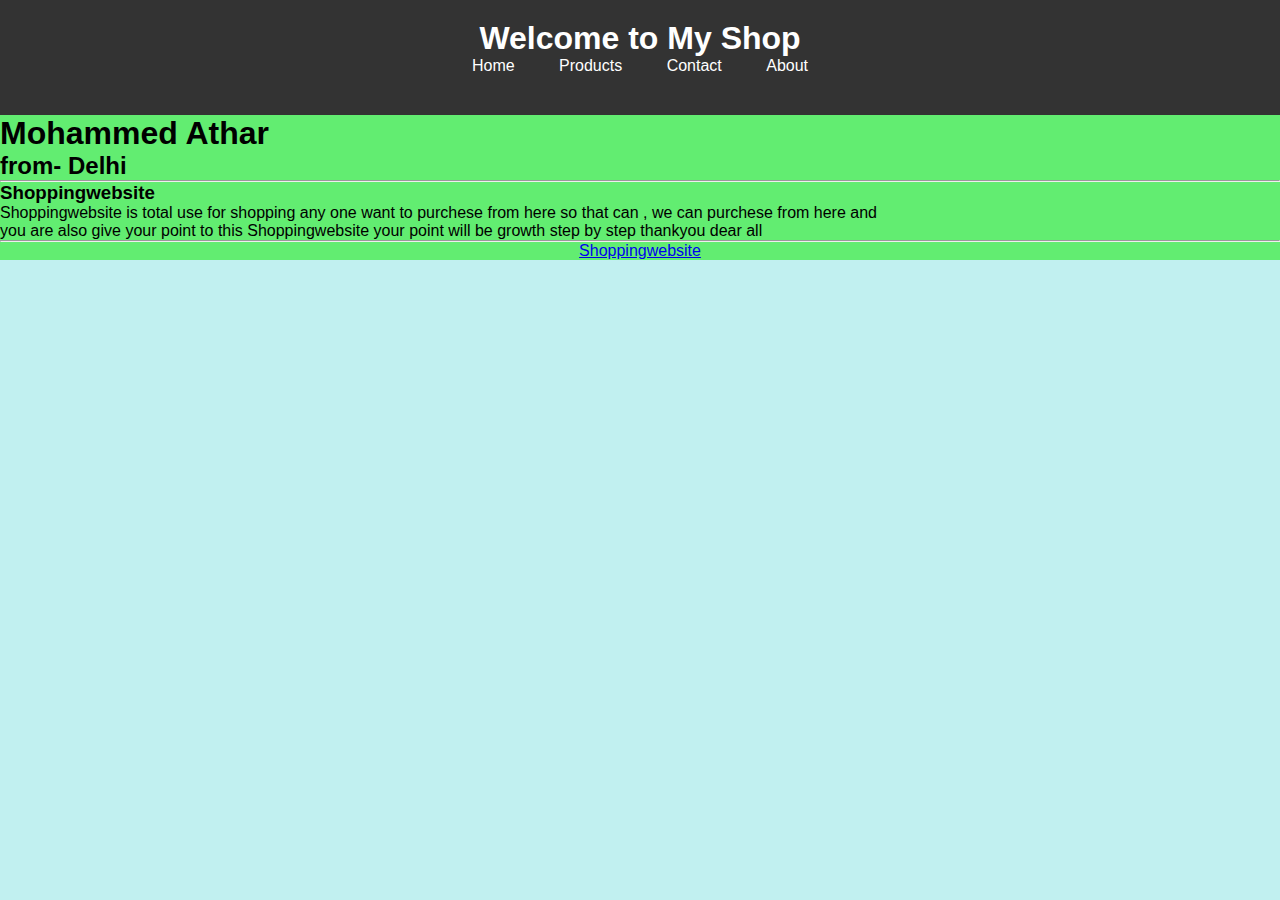
<file: Contact.html>
<!DOCTYPE html>
<html lang="en">
<head>
    <meta charset="UTF-8">
    <meta name="viewport" content="width=device-width, initial-scale=1.0">
    <link rel="stylesheet" href="style.css">
    <title>My Shopping Website</title>
<style>
.aa{
 background-color: rgba(38, 235, 32, 0.61);  
}

</style>

</head>
<div class="aa">
    




<body >
    <header>
        <h1>Welcome to My Shop</h1>
        <nav>
            <ul>
                <li><a href="index.html">Home</a></li>
                <li><a href="Product.html">Products</a></li>
                <li><a href="Contact.html">Contact</a></li>
                <li><a href="About.html">About</a></li>
            </ul>
        </nav>
    </header>

        <!-- Add more products as needed -->
    </main>



    <footer>
       
    </footer>
</body>
</html>
<!DOCTYPE html>
<html lang="en">
<head>
    <meta charset="UTF-8">
    <meta name="viewport" content="width=device-width, initial-scale=1.0">
    <title>Document</title>
<style>
*{
    margin:0;
    padding: 0;
    box-sizing: border-box;

}
html, body{
    width: 100%;
    height: 100%;
    background-color: rgb(193, 240, 240);
    font-size: center;
}

button a{
   font-size: larger;
    color: blue;
border: 2px;
background-color: rgb(194, 226, 194);

}
</style>

</head>
<body>
    <div class="Contect-name">
        <h1>Mohammed Athar</h1>
<h2>from- Delhi</h2>
<hr>
<h3>Shoppingwebsite </h3>
<p>Shoppingwebsite is total use for shopping any one want to purchese from here so that can , we can purchese from here and </p>
<p> you are also give  your point to  this Shoppingwebsite  your point will be  growth step by step thankyou dear all</p>
    </div>
    <hr>
  <center> <a href="index.html">Shoppingwebsite</a></center>
</div>

</body>
</html>
</file>
<file: style.css>
body {
    font-family: Arial, sans-serif;
    margin: 0;
    padding: 0;
    background-image:url(https://qph.fs.quoracdn.net/main-qimg-eaeea7a240cea19cce2980f12ed38dd8);
height: 100%;
width: 100%;
}

header {
    background-color: #333;
    color: #fff;
    text-align: center;
    padding: 20px 0;
}

nav ul {
    list-style: none;
    padding: 0;
}

nav li {
    display: inline;
    margin: 0 20px;
}

nav a {
    text-decoration: none;
    color: #fff;
}

main {
    display: flex;
    flex-wrap: wrap;
    justify-content: center;
    padding: 20px;
}

.product {
    background-color: #fff;
    margin: 10px;
    padding: 20px;
    text-align: center;
    box-shadow: 0 0 10px rgba(0, 0, 0, 0.2);
    width: 300px;
}

.product img {
    max-width: 100%;
}

.price {
    font-weight: bold;
}

button {
    background-color: #333;
    color: #fff;
    padding: 10px 20px;
    border: none;
    cursor: pointer;
    transition: background-color 0.3s;
}

button:hover {
    background-color: #555;
}

footer {
    background-color: #333;
    color: #fff;
    text-align: center;
    padding: 10px 0;
}
</file>
